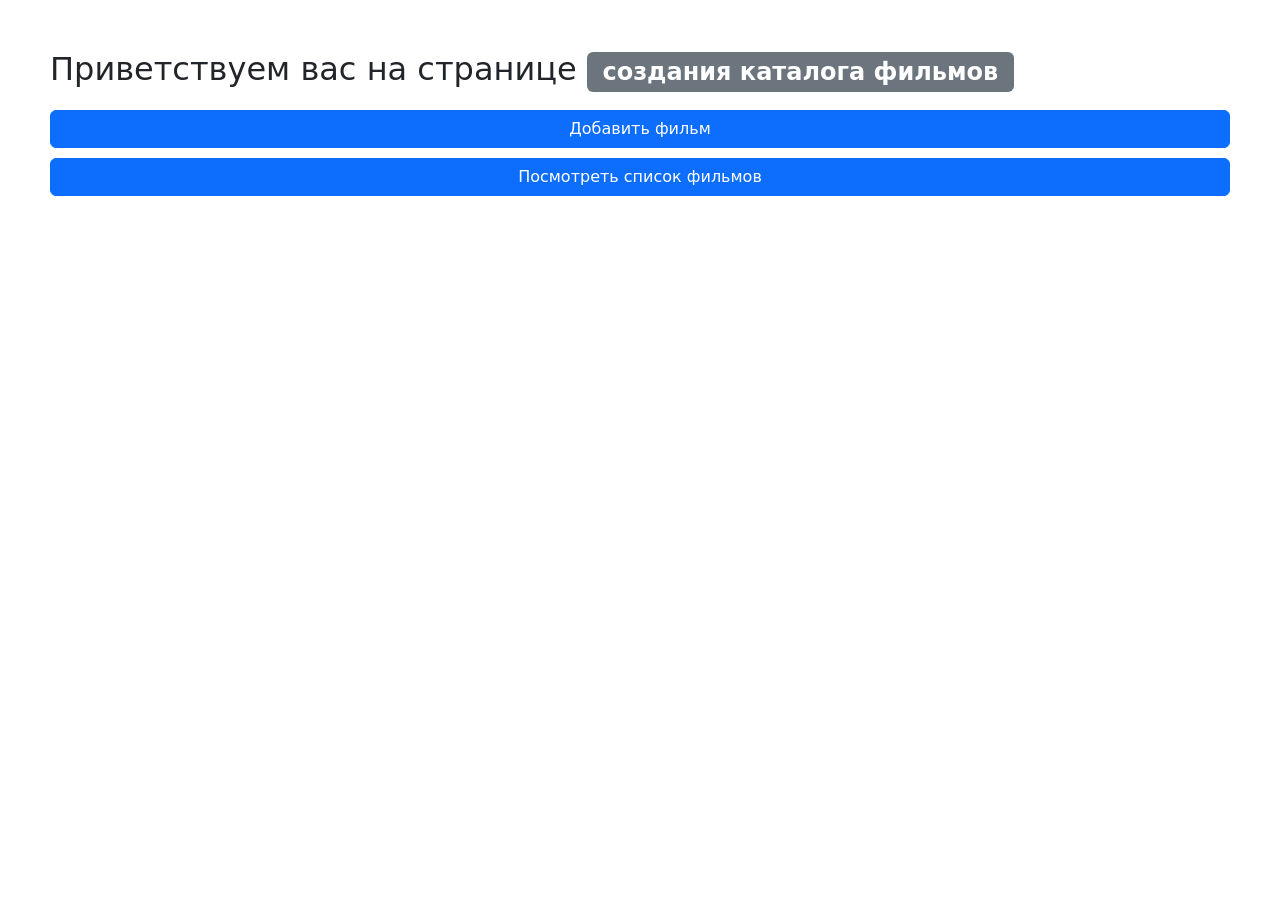
<file: templates/index.html>
<!DOCTYPE html>
<html lang="en">
<head>
    <meta charset="UTF-8">
    <title>Каталог фильмов</title>
    <link href="https://cdn.jsdelivr.net/npm/bootstrap@5.3.8/dist/css/bootstrap.min.css" rel="stylesheet" integrity="sha384-sRIl4kxILFvY47J16cr9ZwB07vP4J8+LH7qKQnuqkuIAvNWLzeN8tE5YBujZqJLB" crossorigin="anonymous">
    <link rel="stylesheet" href="/static/style.css">
</head>
    <body>
    <div id="cont_index">
        <h2>Приветствуем вас на странице <span class="badge text-bg-secondary">создания каталога фильмов</span></h2>
        <a href="/create_movie" class="btn btn-primary">Добавить фильм</a>
        <a href="/request_parameters" class="btn btn-primary">Посмотреть список фильмов</a>
    </div>
    <script src="https://cdn.jsdelivr.net/npm/bootstrap@5.3.8/dist/js/bootstrap.bundle.min.js" integrity="sha384-FKyoEForCGlyvwx9Hj09JcYn3nv7wiPVlz7YYwJrWVcXK/BmnVDxM+D2scQbITxI" crossorigin="anonymous"></script>
    <script src="/static/script.js"></script>

    </body>
</html>
</file>
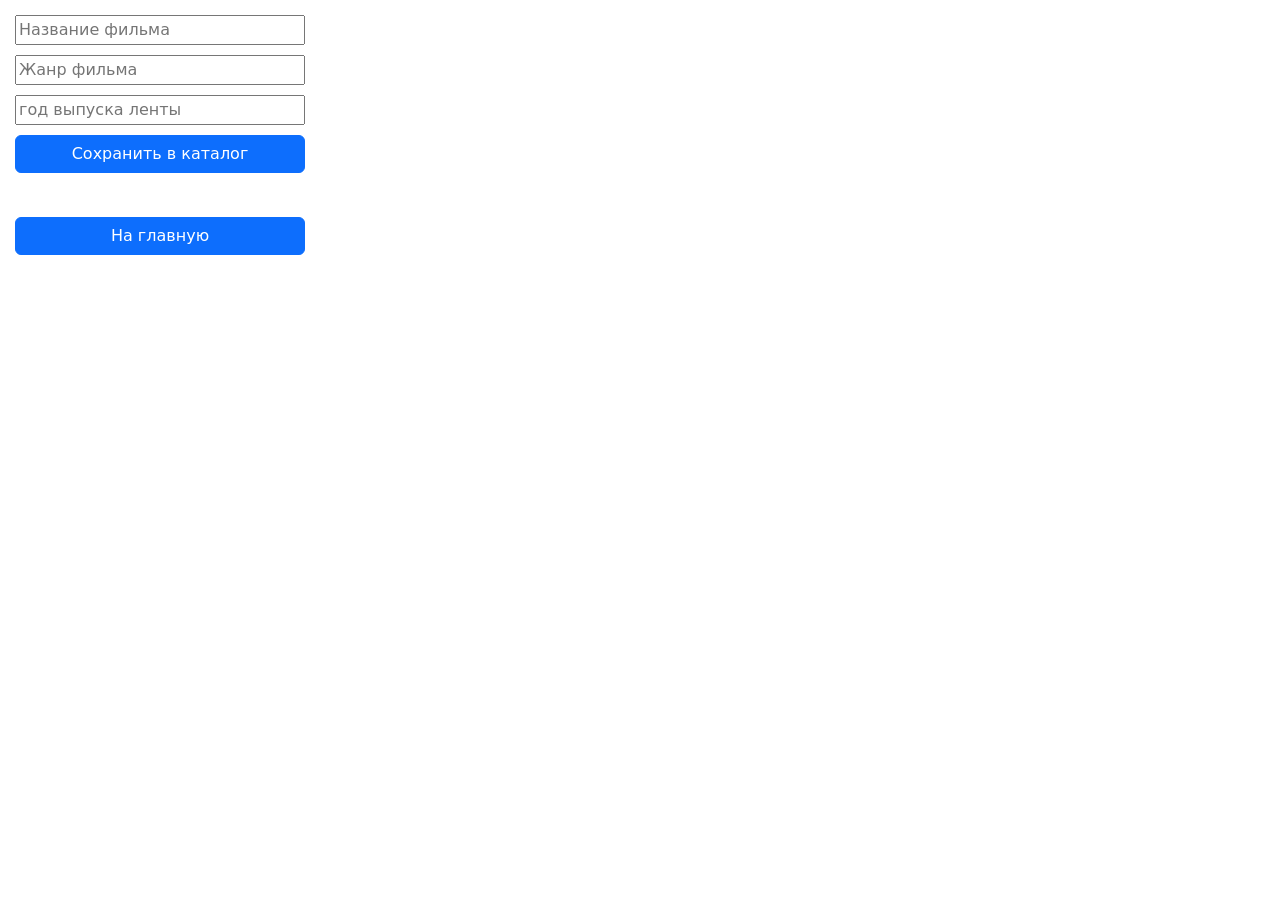
<file: templates/create_movie.html>
<!DOCTYPE html>
<html lang="en">
<head>
    <meta charset="UTF-8">
    <title>Каталог фильмов</title>
    <link href="https://cdn.jsdelivr.net/npm/bootstrap@5.3.8/dist/css/bootstrap.min.css" rel="stylesheet" integrity="sha384-sRIl4kxILFvY47J16cr9ZwB07vP4J8+LH7qKQnuqkuIAvNWLzeN8tE5YBujZqJLB" crossorigin="anonymous">
    <link rel="stylesheet" href="/static/style.css">
</head>
    <body>
    <div id="cont">
        <input id="title" class="inp" type="text" placeholder="Название фильма">
        <input id="genre" class="inp" type="text" placeholder="Жанр фильма">
        <input id="release_year" class="inp" type="text" placeholder="год выпуска ленты">
        <button id="btn" type="button" class="btn btn-primary">Сохранить в каталог</button>
        <br>
        <a href="/" class="btn btn-primary">На главную</a>
    </div>


    <script src="https://cdn.jsdelivr.net/npm/bootstrap@5.3.8/dist/js/bootstrap.bundle.min.js" integrity="sha384-FKyoEForCGlyvwx9Hj09JcYn3nv7wiPVlz7YYwJrWVcXK/BmnVDxM+D2scQbITxI" crossorigin="anonymous"></script>
    <script src="/static/script.js"></script>
    </body>
</html>
</file>
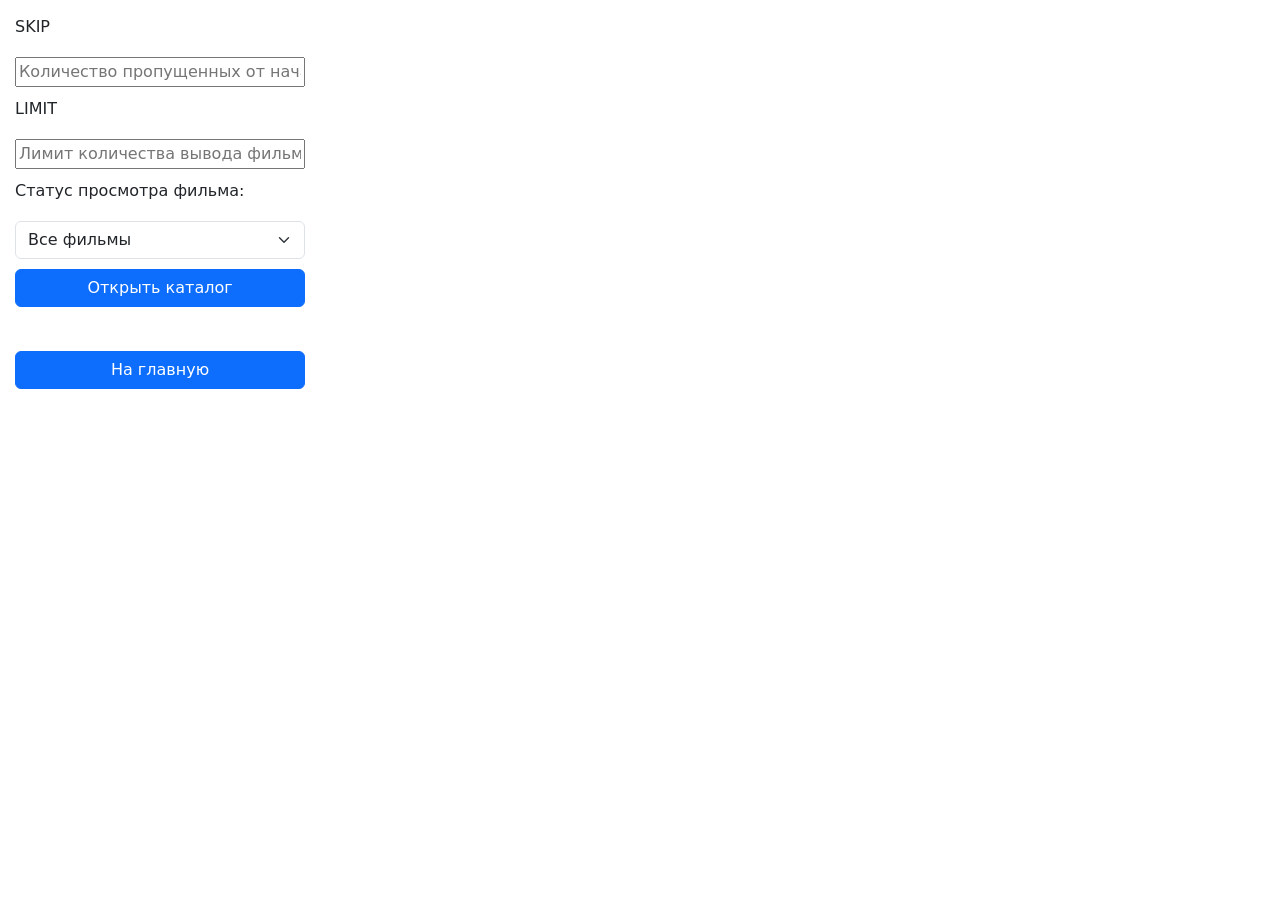
<file: templates/request_parameters.html>
<!DOCTYPE html>
<html lang="en">
<head>
    <meta charset="UTF-8">
    <title>Каталог фильмов</title>
    <link href="https://cdn.jsdelivr.net/npm/bootstrap@5.3.8/dist/css/bootstrap.min.css" rel="stylesheet" integrity="sha384-sRIl4kxILFvY47J16cr9ZwB07vP4J8+LH7qKQnuqkuIAvNWLzeN8tE5YBujZqJLB" crossorigin="anonymous">
    <link rel="stylesheet" href="/static/style.css">
</head>
    <body>
    <div id="cont">
        <label class="form-label">SKIP</label>
        <input id="skip" class="inp" type="text" placeholder="Количество пропущенных от начала">
        <label class="form-label">LIMIT</label>
        <input id="limit" class="inp" type="text" placeholder="Лимит количества вывода фильмов">
        <label for="yesNoSelect" class="form-label">Статус просмотра фильма:</label>
        <select id="yesNoSelect" class="form-select"  name="yesNo">
            <option value="" selected>Все фильмы</option>
            <option value="1">Просмотрен</option>
            <option value="0">Не просмотрен</option>
        </select>
        <button id="list_btn" type="button" class="btn btn-primary">Открыть каталог</button>
        <br>
        <a href="/" class="btn btn-primary">На главную</a>
    </div>

    <script src="https://cdn.jsdelivr.net/npm/bootstrap@5.3.8/dist/js/bootstrap.bundle.min.js" integrity="sha384-FKyoEForCGlyvwx9Hj09JcYn3nv7wiPVlz7YYwJrWVcXK/BmnVDxM+D2scQbITxI" crossorigin="anonymous"></script>
    <script src="/static/parameters_script.js"></script>
    </body>
</html>
</file>
<file: static/style.css>
#cont {
    width: 300px;
    display: flex;
    flex-wrap: wrap;
    gap: 10px;
    margin: 10px;
    padding: 5px;
}

#cont_index {
    display: flex;
    flex-wrap: wrap;
    gap: 10px;
    margin: 25px;
    padding: 25px;
}

.inp {
    flex: 0 1 100%;
}

span, select {
  flex: 0 1 auto;
}

.btn {
  flex: 0 1 100%;
}

.red.card-text {
    color: red;
}

.green.card-text {
    color: green;
}

/* СТАРОЕ */
button.btn-dark {
    color: yellow;
}

.text-color-blue {
    color: blue;
}

.task2 input {
    width: 313px;
}

.square {
    width: 100px;
    height: 100px;
    background: red;
    margin-left: 10px;
    margin-bottom: 10px;
}

.color-blue {
    background: blue;
}

.liTask5-color {
    color: red;
}

.hide {
    display: none;
}

.font-size13 {
    font-size: 13px;
}

.font-size33 {
    font-size: 33px;
}

.default {
    display: flex;
    justify-content: center;
    align-items: center;
    width: 100px;
    height: 100px;
    background:grey;
    color: black;
    border: 3px solid black;
}
.modified {
    background: black;
    color: grey;
    border: 4px solid grey;
}

.task11 h3{
    display: block;
}

.task11  {
    display: flex;
    height: 45px;
}

.task11 select{
    color: white;
    width: 293px;
    background: grey;
}
option[value="1"] {
    background: red;
}
option[value="2"] {
    background: blue;
}

option[value="3"] {
    background: green;
}

.task12 {
    display: flex;
    height: 37px;
}
</file>
